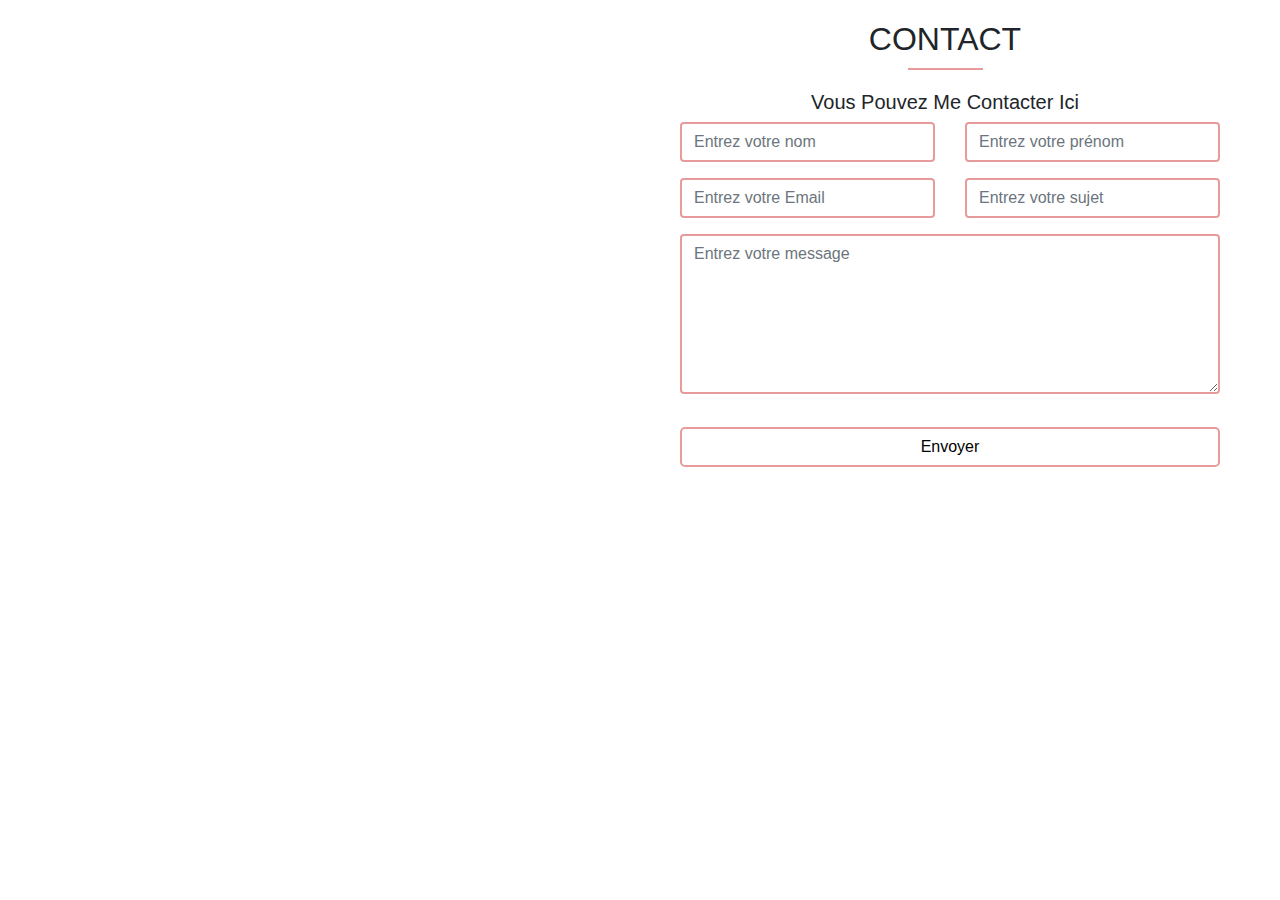
<file: contact.html>
<!DOCTYPE html>
<html>

<head>
  <meta charset="utf-8">
  <meta name="viewport" content="width=device-width, initial-scale=1, shrink-to-fit=no">
  <link rel="stylesheet" href="https://maxcdn.bootstrapcdn.com/bootstrap/4.0.0/css/bootstrap.min.css" integrity="sha384-Gn5384xqQ1aoWXA+058RXPxPg6fy4IWvTNh0E263XmFcJlSAwiGgFAW/dAiS6JXm" crossorigin="anonymous">
  <link rel="stylesheet" href="contact.css">
  <link href="https://fonts.googleapis.com/css?family=Overlock:400,400i,700,900" rel="stylesheet">
  <meta name="viewport" content="width=device-width, initial-scale=1, shrink-to-fit=no">
  <title>Contact</title>
</head>

<body>
  <!--début formulaire-->
  <section>
    <div class="container">
      <div class="row">
        <div class="col-md-6">
          <h2>contact</h2>
          <h6>vous pouvez me contacter ici</h6>
        </div>
      </div>
      <div class="col-md-6">
        <form action="https://formspree.io/m.brossard@live.fr" method="POST">
          <div class="row">
            <div class="form-group col-md-3">
              <input class="form-control" type="text" id="yourname" placeholder="Entrez votre nom" name="name" required>
            </div>
            <div class="form-group col-md-3">
              <input class="form-control" type="text" id="yoursurname" placeholder="Entrez votre prénom" name="lastname" required>
            </div>
          </div>
          <div class="row">
            <div class="form-group col-md-3">
              <input type="email" class="form-control" id="youremail" placeholder="Entrez votre Email" name="_replyto" required>
            </div>
            <div class="form-group col-md-3">
              <input type="text" class="form-control" id="yoursubject" placeholder="Entrez votre sujet" name="subject" required>
            </div>
          </div>
          <div class="row">
            <div class="form-group col-md-6">
              <textarea class="form-control" id="yourmessage" rows="6" placeholder="Entrez votre message" name="message" required></textarea>
            </div>
          </div>
          <div class="btn">
            <button type="submit" class="btn btn-default center-block" value="Send">Envoyer</button>
          </div>
      </div>
      </form>
    </div>
  </section>
  <!--fin formulaire-->


  <!--
    <form>
      <div class="container">
        <div class="row">
          <h1>contact</h1><br />
        </div>
        <div class="row">
          <p>vous pouvez me contacter ici</p>
        </div>
        <div class="row">
          <div class="col-md-6">
            <input type="text" name="nom" value="nom" required>
            <input type="text" name="prénom" value="prénom" required>
            <input type="email" name="email" value="e-mail" required>
            <input type="text" name="objet" value="objet" required>
          </div>
          <div class="col-md-6">
            <textarea name="text" rows="8" cols="80" value="entrez votre message..."></textarea>
          </div>
        </div>
        <div class="row">
          <button type="submit" name="button">envoyer</button>
        </div>
      </div>
    </form>
  -->

</body>

</html>
</file>
<file: contact.css>
.container{
  text-align: center;
  margin-left: 650px !important;
}
.row{
  width: 1140px;
  height: auto;
}
h2{
  text-transform: uppercase;
  text-align: center;
  margin-top: 20px;
  margin-left: 20px;
}
h2::after{
  content: "";
  background-color: rgb(231, 155, 155);
  width: 75px;
  height: 2px;
  display: block;
  margin: 0 auto;
  margin-top: 10px;
  margin-bottom: 20px;
}

h6{
  text-align: center;
  font-size:20px;
  margin-left: 20px;
  text-transform: capitalize;
}

input{
  border:2px solid rgb(231, 155, 155)!important;
}

textarea{
  border:2px solid rgb(231, 155, 155)!important;
}

p{
  text-align: center;
  font-size: 15px;
}

.champ:hover{
  color: red !important;
}

.btn-default {
  background-color: transparent !important;
  color: black !important;
  border-radius: 5px !important;
  border: 2px solid rgb(231, 155, 155) !important;
  margin-bottom: 30px;
  width: 540px;
  margin-left: -13px;
  margin-top: 10px;
}

.btn-default:hover {
  transition: 1s;
  background-color: rgb(231, 155, 155) !important;
  border-color: rgb(231, 155, 155) !important;
}

.btn{
  display: block;
}

























/*.row{
  width: 1140px;
  height: auto;
  text-align: center;
  text-transform: capitalize;
  margin-bottom: 20px;
}

h1{
  font-family: 'Overlock', cursive;
  margin-bottom: 20px;
  font-size: 70px;
  display: inline-block;
  color: rgb(231, 155, 155);
  margin-left: 350px;
}

p{
  font-family: 'Overlock', cursive;
  margin-top: -20px;
  font-size: 20px;
  display: inline-block;
  margin-left: 350px;
}

input{
  width: 300px;
  height: auto;
  font-family: 'Overlock', cursive;
  display: block;
  margin-bottom: 30px;
}

textarea{
  font-family: 'Overlock' cursive;
  display: inline-block;
  width: 570px;
  height: 215px;
  margin-left: -350px;
}

button{
  font-family: 'Overlock', cursive;
  width: 100px;
  height: 30px;
  background-color: rgb(231, 155, 155);
  border-radius: 20px;
  border: 2px solid rgb(231, 155, 155);
  display: inline-block;
  text-align: center;
  margin-left: 400px;
}*/
</file>
